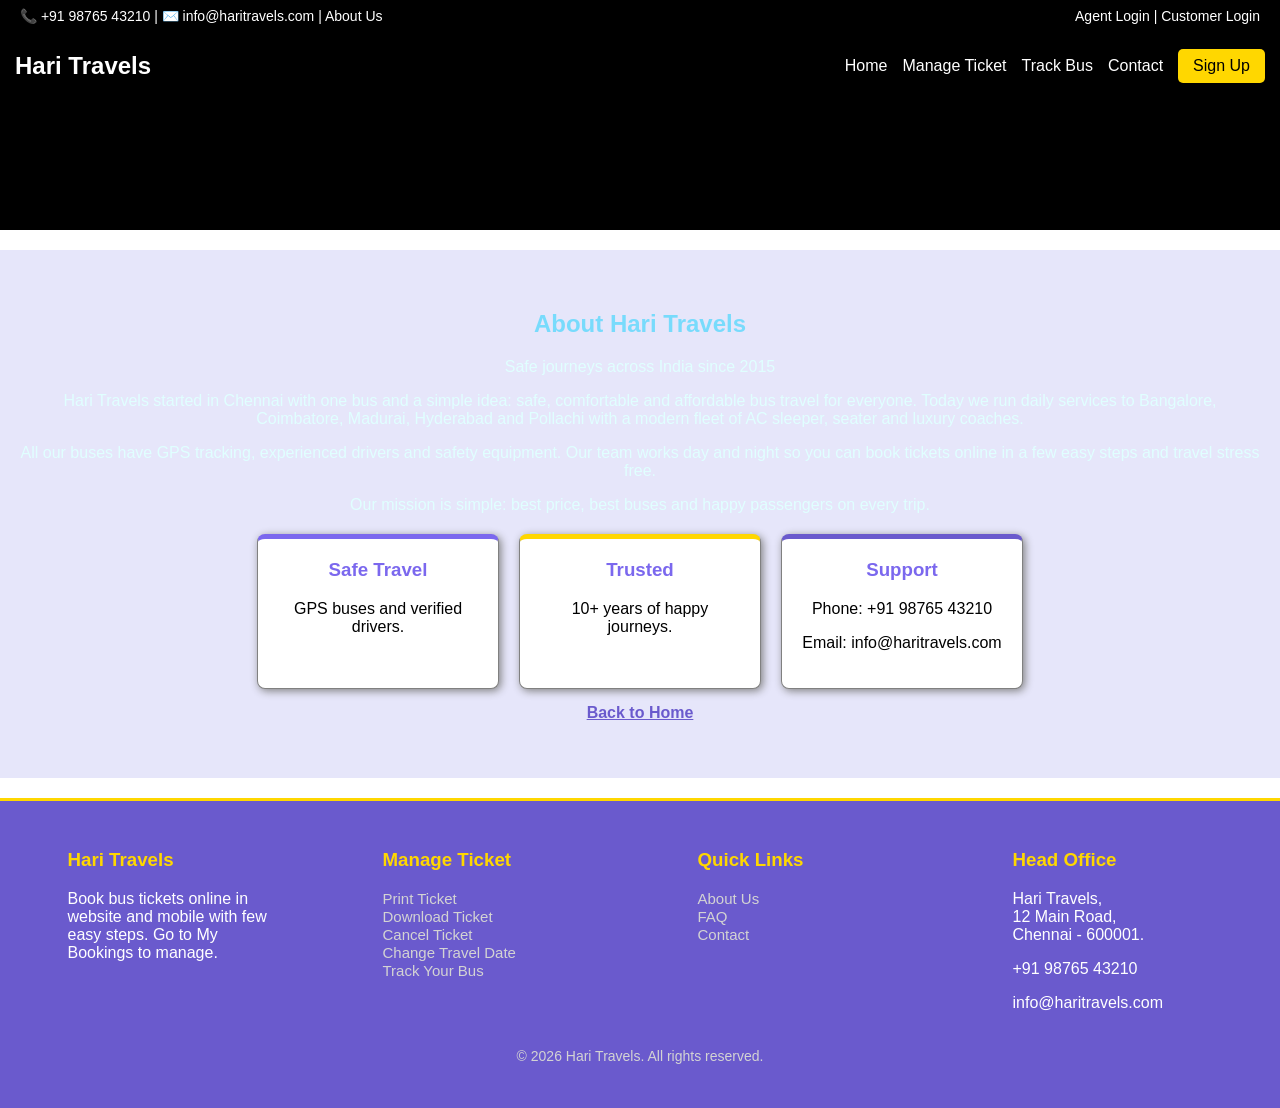
<file: about.html>
<!DOCTYPE html>
<html lang="en">
<head>
    <meta charset="UTF-8">
    <meta name="viewport" content="width=device-width, initial-scale=1.0">
    <title>About Us - Hari Travels</title>
    <link rel="stylesheet" href="style.css">
</head>
<body>

    <div class="top-bar">
        <p>📞 +91 98765 43210 | ✉️ info@haritravels.com | <a href="about.html">About Us</a></p>
        <p><a href="agent-login.html">Agent Login</a> | <a href="login.html">Customer Login</a></p>
    </div>

    <header>
        <div class="header-box">
            <h2 class="logo">Hari Travels</h2>
            <nav>
                <a href="index.html">Home</a>
                <div class="dropdown">
                    <a href="#" class="drop-link">Manage Ticket</a>
                    <div class="dropdown-box">
                        <a href="print-ticket.html">Print Ticket</a>
                        <a href="cancel-ticket.html">Cancel Ticket</a>
                        <a href="download-ticket.html">Download Ticket</a>
                        <a href="reschedule-ticket.html">Reschedule Ticket</a>
                    </div>
                </div>
                <a href="track-bus.html">Track Bus</a>
                <a href="index.html#contact">Contact</a>
                <a href="signup.html" class="btn btn-small">Sign Up</a>
            </nav>
        </div>
    </header>

    <section class="top-video">
        <video class="bg-video" autoplay muted loop playsinline preload="metadata" poster="https://images.unsplash.com/photo-1477959858617-67f85cf4f1df?auto=format&fit=crop&w=1200&q=60">
            <source src="https://videos.pexels.com/video-files/5058323/5058323-hd_1920_1080_25fps.mp4" type="video/mp4">
        </video>
    </section>

    <section class="section">
        <h2>About Hari Travels</h2>
        <p class="subtitle">Safe journeys across India since 2015</p>
        <p>Hari Travels started in Chennai with one bus and a simple idea: safe, comfortable and affordable bus travel for everyone. Today we run daily services to Bangalore, Coimbatore, Madurai, Hyderabad and Pollachi with a modern fleet of AC sleeper, seater and luxury coaches.</p>
        <p>All our buses have GPS tracking, experienced drivers and safety equipment. Our team works day and night so you can book tickets online in a few easy steps and travel stress free.</p>
        <p>Our mission is simple: best price, best buses and happy passengers on every trip.</p>
        <div class="card-row">
            <div class="card small-card">
                <h3>Safe Travel</h3>
                <p>GPS buses and verified drivers.</p>
            </div>
            <div class="card small-card">
                <h3>Trusted</h3>
                <p>10+ years of happy journeys.</p>
            </div>
            <div class="card small-card">
                <h3>Support</h3>
                <p>Phone: +91 98765 43210</p>
                <p>Email: info@haritravels.com</p>
            </div>
        </div>
        <p class="auth-link"><a href="index.html">Back to Home</a></p>
    </section>

    <footer id="contact">
        <div class="footer-row">
            <div class="footer-col">
                <h3>Hari Travels</h3>
                <p>Book bus tickets online in website and mobile with few easy steps. Go to My Bookings to manage.</p>
            </div>
            <div class="footer-col">
                <h3>Manage Ticket</h3>
                <a href="print-ticket.html">Print Ticket</a><br>
                <a href="download-ticket.html">Download Ticket</a><br>
                <a href="cancel-ticket.html">Cancel Ticket</a><br>
                <a href="reschedule-ticket.html">Change Travel Date</a><br>
                <a href="track-bus.html">Track Your Bus</a>
            </div>
            <div class="footer-col">
                <h3>Quick Links</h3>
                <a href="about.html">About Us</a><br>
                <a href="#">FAQ</a><br>
                <a href="index.html#contact">Contact</a>
            </div>
            <div class="footer-col">
                <h3>Head Office</h3>
                <p>Hari Travels,<br>12 Main Road,<br>Chennai - 600001.</p>
                <p>+91 98765 43210</p>
                <p>info@haritravels.com</p>
            </div>
        </div>
        <p class="copyright">© 2026 Hari Travels. All rights reserved.</p>
    </footer>

</body>
</html>
</file>
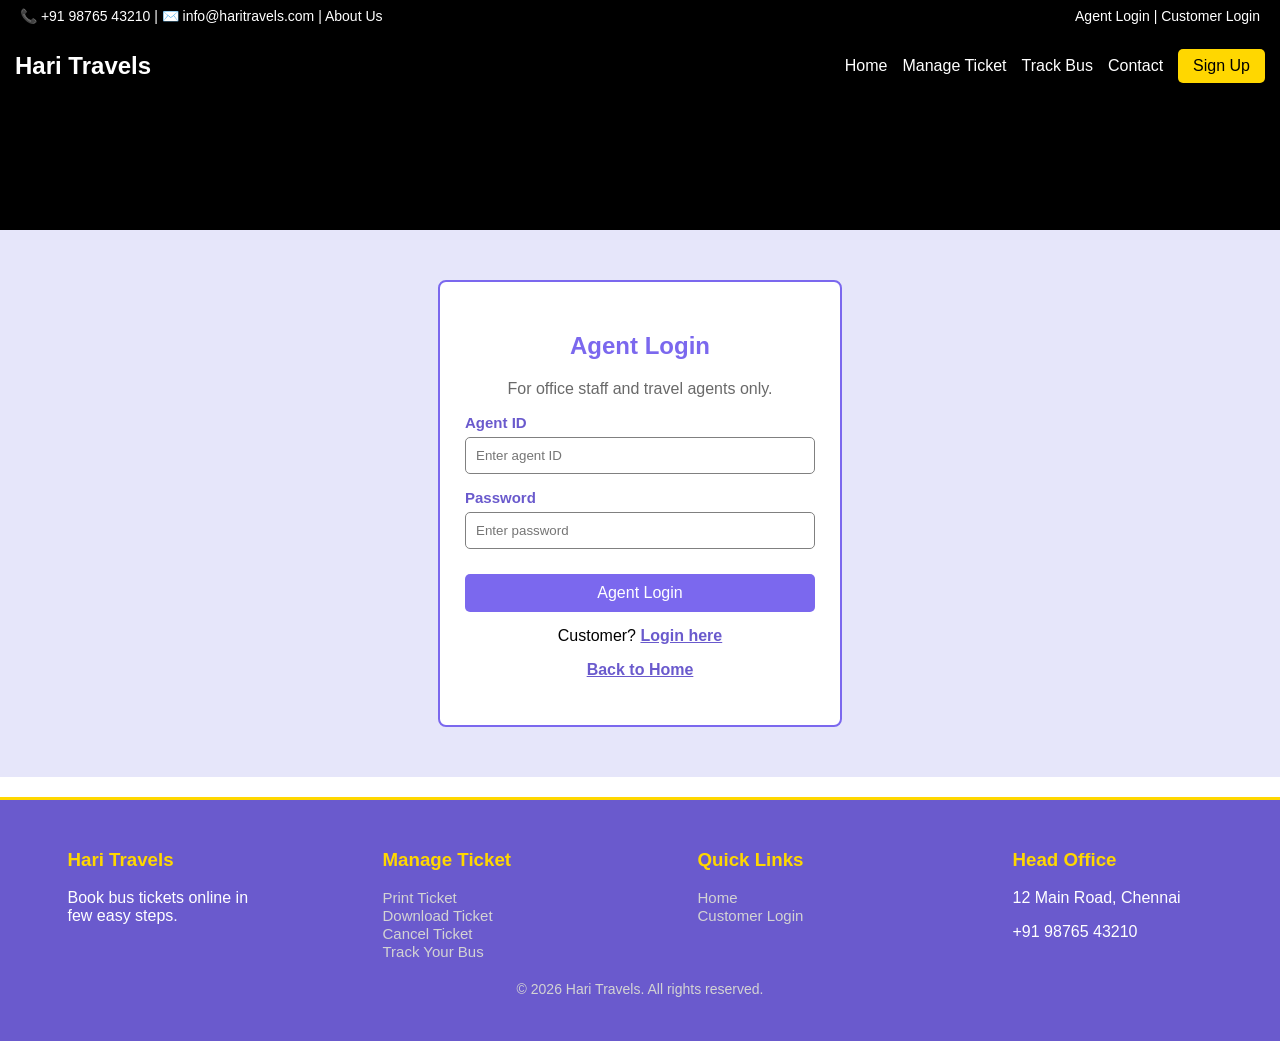
<file: agent-login.html>
<!DOCTYPE html>
<html lang="en">
<head>
    <meta charset="UTF-8">
    <meta name="viewport" content="width=device-width, initial-scale=1.0">
    <title>Agent Login - Hari Travels</title>
    <link rel="stylesheet" href="style.css">
</head>
<body>

    <div class="top-bar">
        <p>📞 +91 98765 43210 | ✉️ info@haritravels.com | <a href="about.html">About Us</a></p>
        <p><a href="agent-login.html">Agent Login</a> | <a href="login.html">Customer Login</a></p>
    </div>

    <header>
        <div class="header-box">
            <h2 class="logo">Hari Travels</h2>
            <nav>
                <a href="index.html">Home</a>
                <div class="dropdown">
                    <a href="#" class="drop-link">Manage Ticket</a>
                    <div class="dropdown-box">
                        <a href="print-ticket.html">Print Ticket</a>
                        <a href="cancel-ticket.html">Cancel Ticket</a>
                        <alo href="download-ticket.html">Download Ticket</a>
                        <a href="reschedule-ticket.html">Reschedule Ticket</a>
                    </div>
                </div>
                <a href="track-bus.html">Track Bus</a>
                <a href="index.html#contact">Contact</a>
                <a href="signup.html" class="btn btn-small">Sign Up</a>
            </nav>
        </div>
    </header>

    <section class="top-video">
        <video class="bg-video" autoplay muted loop playsinline preload="metadata" poster="https://images.unsplash.com/photo-1477959858617-67f85cf4f1df?auto=format&fit=crop&w=1200&q=60">
            <source src="https://videos.pexels.com/video-files/5058323/5058323-hd_1920_1080_25fps.mp4" type="video/mp4">
        </video>
    </section>

    <section class="auth-section">
        <div class="auth-box">
            <h2>Agent Login</h2>
            <p class="sub-text">For office staff and travel agents only.</p>
            <form action="#" onsubmit="alert('Agent logged in successfully!')">
                <label>Agent ID</label><br>
                <input type="text" placeholder="Enter agent ID" required><br>
                <label>Password</label><br>
                <input type="password" placeholder="Enter password" required><br>
                <button type="submit" class="btn btn-primary">Agent Login</button>
            </form>
            <p class="auth-link">Customer? <a href="login.html">Login here</a></p>
            <p class="auth-link"><a href="index.html">Back to Home</a></p>
        </div>
    </section>

    <footer>
        <div class="footer-row">
            <div class="footer-col">
                <h3>Hari Travels</h3>
                <p>Book bus tickets online in few easy steps.</p>
            </div>
            <div class="footer-col">
                <h3>Manage Ticket</h3>
                <a href="print-ticket.html">Print Ticket</a><br>
                <a href="download-ticket.html">Download Ticket</a><br>
                <a href="cancel-ticket.html">Cancel Ticket</a><br>
                <a href="track-bus.html">Track Your Bus</a>
            </div>
            <div class="footer-col">
                <h3>Quick Links</h3>
                <a href="index.html">Home</a><br>
                <a href="login.html">Customer Login</a>
            </div>
            <div class="footer-col">
                <h3>Head Office</h3>
                <p>12 Main Road, Chennai</p>
                <p>+91 98765 43210</p>
            </div>
        </div>
        <p class="copyright">© 2026 Hari Travels. All rights reserved.</p>
    </footer>

</body>
</html>
</file>
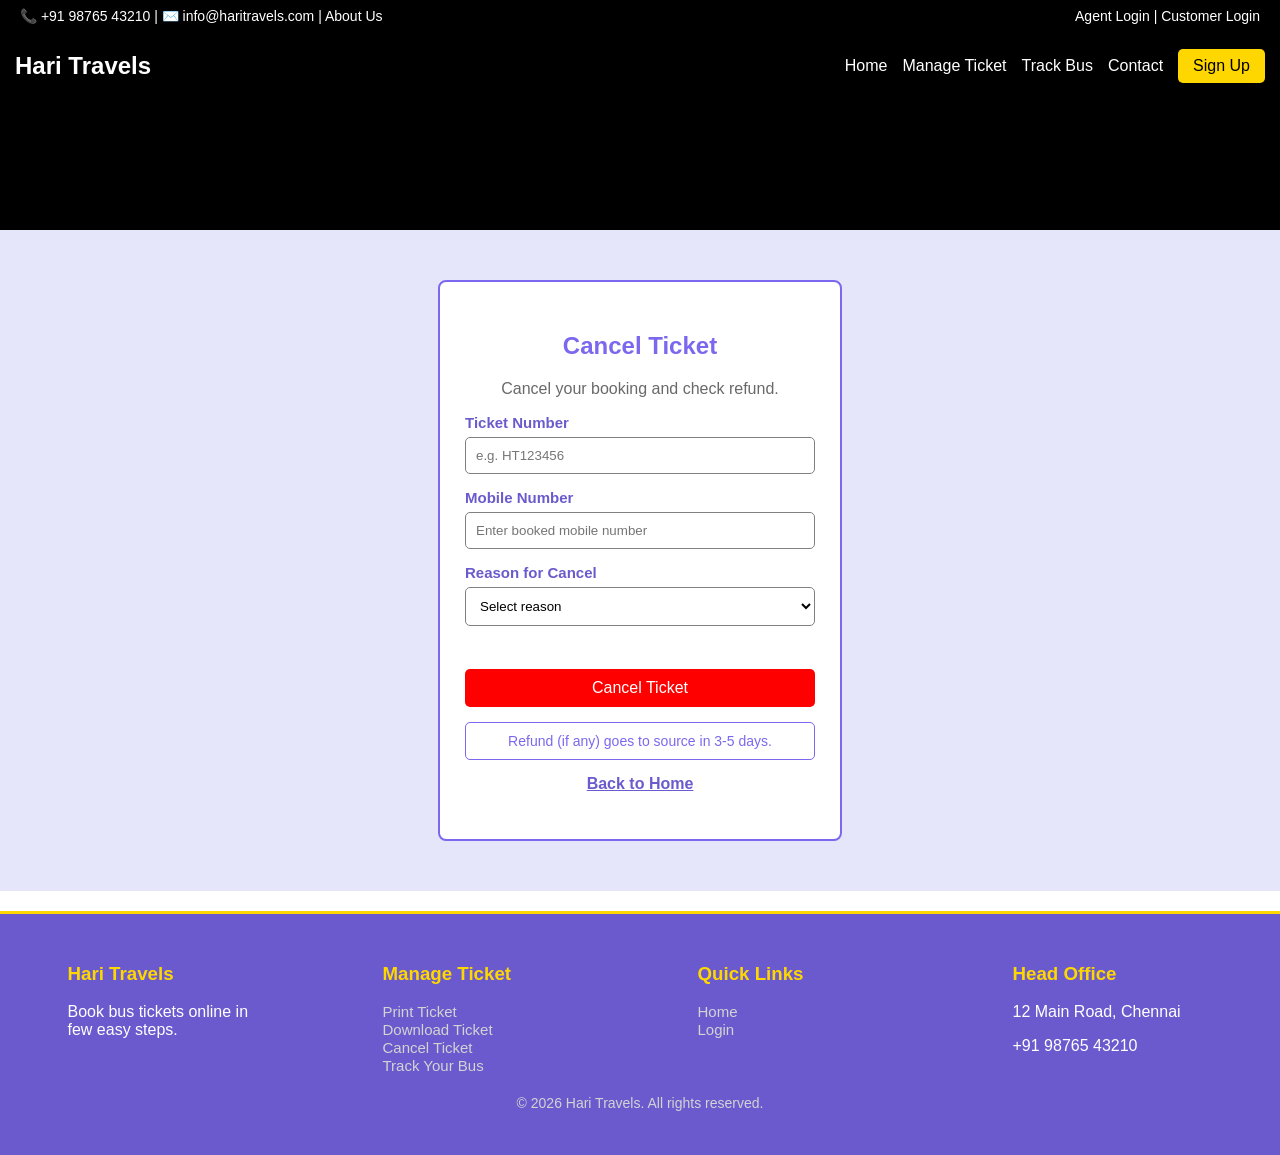
<file: cancel-ticket.html>
<!DOCTYPE html>
<html lang="en">
<head>
    <meta charset="UTF-8">
    <meta name="viewport" content="width=device-width, initial-scale=1.0">
    <title>Cancel Ticket - Hari Travels</title>
    <link rel="stylesheet" href="style.css">
</head>
<body>

    <div class="top-bar">
        <p>📞 +91 98765 43210 | ✉️ info@haritravels.com | <a href="about.html">About Us</a></p>
        <p><a href="agent-login.html">Agent Login</a> | <a href="login.html">Customer Login</a></p>
    </div>

    <header>
        <div class="header-box">
            <h2 class="logo">Hari Travels</h2>
            <nav>
                <a href="index.html">Home</a>
                <div class="dropdown">
                    <a href="#" class="drop-link">Manage Ticket</a>
                    <div class="dropdown-box">
                        <a href="print-ticket.html">Print Ticket</a>
                        <a href="cancel-ticket.html">Cancel Ticket</a>
                        <a href="download-ticket.html">Download Ticket</a>
                        <a href="reschedule-ticket.html">Reschedule Ticket</a>
                    </div>
                </div>
                <a href="track-bus.html">Track Bus</a>
                <a href="index.html#contact">Contact</a>
                <a href="signup.html" class="btn btn-small">Sign Up</a>
            </nav>
        </div>
    </header>

    <section class="top-video">
        <video class="bg-video" autoplay muted loop playsinline preload="metadata" poster="https://images.unsplash.com/photo-1477959858617-67f85cf4f1df?auto=format&fit=crop&w=1200&q=60">
            <source src="https://videos.pexels.com/video-files/5058323/5058323-hd_1920_1080_25fps.mp4" type="video/mp4">
        </video>
    </section>

    <section class="auth-section">
        <div class="auth-box">
            <h2>Cancel Ticket</h2>
            <p class="sub-text">Cancel your booking and check refund.</p>
            <form action="#">
                <label>Ticket Number</label><br>
                <input type="text" placeholder="e.g. HT123456" required><br>
                <label>Mobile Number</label><br>
                <input type="tel" placeholder="Enter booked mobile number" required><br>
                <label>Reason for Cancel</label><br>
                <select required>
                    <option value="">Select reason</option>
                    <option>Change of plan</option>
                    <option>Wrong date booked</option>
                    <option>Bus delayed</option>
                    <option>Other</option>
                </select><br><br>
                <button type="submit" class="btn btn-danger">Cancel Ticket</button>
            </form>
            <div class="ticket-result">
                <p>Refund (if any) goes to source in 3-5 days.</p>
            </div>
            <p class="auth-link"><a href="index.html">Back to Home</a></p>
        </div>
    </section>

    <footer>
        <div class="footer-row">
            <div class="footer-col">
                <h3>Hari Travels</h3>
                <p>Book bus tickets online in few easy steps.</p>
            </div>
            <div class="footer-col">
                <h3>Manage Ticket</h3>
                <a href="print-ticket.html">Print Ticket</a><br>
                <a href="download-ticket.html">Download Ticket</a><br>
                <a href="cancel-ticket.html">Cancel Ticket</a><br>
                <a href="track-bus.html">Track Your Bus</a>
            </div>
            <div class="footer-col">
                <h3>Quick Links</h3>
                <a href="index.html">Home</a><br>
                <a href="login.html">Login</a>
            </div>
            <div class="footer-col">
                <h3>Head Office</h3>
                <p>12 Main Road, Chennai</p>
                <p>+91 98765 43210</p>
            </div>
        </div>
        <p class="copyright">© 2026 Hari Travels. All rights reserved.</p>
    </footer>

</body>
</html>
</file>
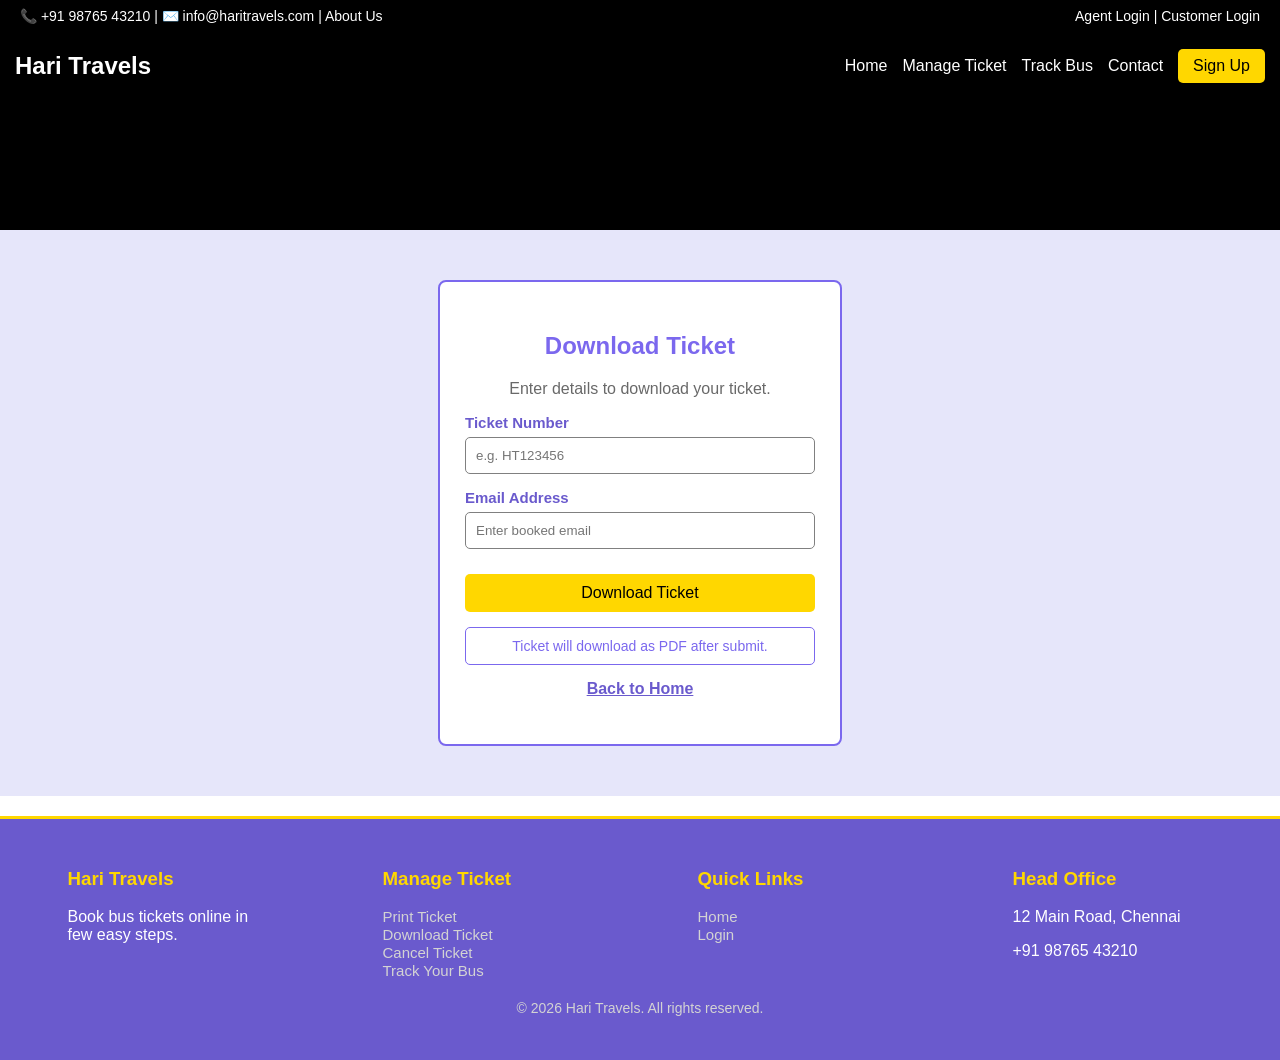
<file: download-ticket.html>
<!DOCTYPE html>
<html lang="en">
<head>
    <meta charset="UTF-8">
    <meta name="viewport" content="width=device-width, initial-scale=1.0">
    <title>Download Ticket - Hari Travels</title>
    <link rel="stylesheet" href="style.css">
</head>
<body>

    <div class="top-bar">
        <p>📞 +91 98765 43210 | ✉️ info@haritravels.com | <a href="about.html">About Us</a></p>
        <p><a href="agent-login.html">Agent Login</a> | <a href="login.html">Customer Login</a></p>
    </div>

    <header>
        <div class="header-box">
            <h2 class="logo">Hari Travels</h2>
            <nav>
                <a href="index.html">Home</a>
                <div class="dropdown">
                    <a href="#" class="drop-link">Manage Ticket</a>
                    <div class="dropdown-box">
                        <a href="print-ticket.html">Print Ticket</a>
                        <a href="cancel-ticket.html">Cancel Ticket</a>
                        <a href="download-ticket.html">Download Ticket</a>
                        <a href="reschedule-ticket.html">Reschedule Ticket</a>
                    </div>
                </div>
                <a href="track-bus.html">Track Bus</a>
                <a href="index.html#contact">Contact</a>
                <a href="signup.html" class="btn btn-small">Sign Up</a>
            </nav>
        </div>
    </header>

    <section class="top-video">
        <video class="bg-video" autoplay muted loop playsinline preload="metadata" poster="https://images.unsplash.com/photo-1477959858617-67f85cf4f1df?auto=format&fit=crop&w=1200&q=60">
            <source src="https://videos.pexels.com/video-files/5058323/5058323-hd_1920_1080_25fps.mp4" type="video/mp4">
        </video>
    </section>

    <section class="auth-section">
        <div class="auth-box">
            <h2>Download Ticket</h2>
            <p class="sub-text">Enter details to download your ticket.</p>
            <form action="#">
                <label>Ticket Number</label><br>
                <input type="text" placeholder="e.g. HT123456" required><br>
                <label>Email Address</label><br>
                <input type="email" placeholder="Enter booked email" required><br>
                <button type="submit" class="btn btn-secondary">Download Ticket</button>
            </form>
            <div class="ticket-result">
                <p>Ticket will download as PDF after submit.</p>
            </div>
            <p class="auth-link"><a href="index.html">Back to Home</a></p>
        </div>
    </section>

    <footer>
        <div class="footer-row">
            <div class="footer-col">
                <h3>Hari Travels</h3>
                <p>Book bus tickets online in few easy steps.</p>
            </div>
            <div class="footer-col">
                <h3>Manage Ticket</h3>
                <a href="print-ticket.html">Print Ticket</a><br>
                <a href="download-ticket.html">Download Ticket</a><br>
                <a href="cancel-ticket.html">Cancel Ticket</a><br>
                <a href="track-bus.html">Track Your Bus</a>
            </div>
            <div class="footer-col">
                <h3>Quick Links</h3>
                <a href="index.html">Home</a><br>
                <a href="login.html">Login</a>
            </div>
            <div class="footer-col">
                <h3>Head Office</h3>
                <p>12 Main Road, Chennai</p>
                <p>+91 98765 43210</p>
            </div>
        </div>
        <p class="copyright">© 2026 Hari Travels. All rights reserved.</p>
    </footer>

</body>
</html>
</file>
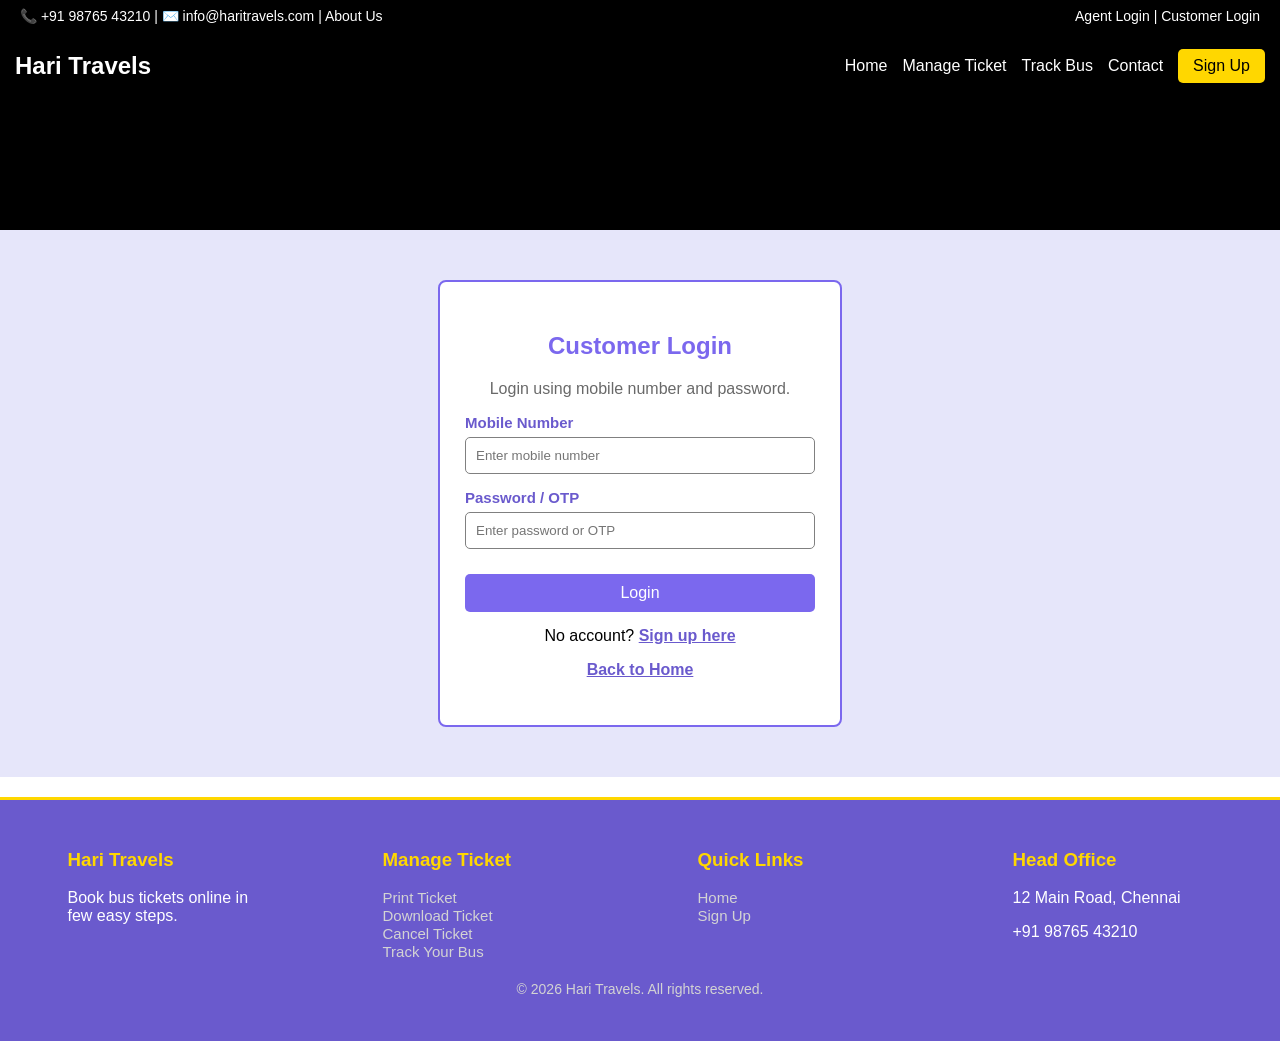
<file: login.html>
<!DOCTYPE html>
<html lang="en">
<head>
    <meta charset="UTF-8">
    <meta name="viewport" content="width=device-width, initial-scale=1.0">
    <title>Login - Hari Travels</title>
    <link rel="stylesheet" href="style.css">
</head>
<body>

    <div class="top-bar">
        <p>📞 +91 98765 43210 | ✉️ info@haritravels.com | <a href="about.html">About Us</a></p>
        <p><a href="agent-login.html">Agent Login</a> | <a href="login.html">Customer Login</a></p>
    </div>

    <header>
        <div class="header-box">
            <h2 class="logo">Hari Travels</h2>
            <nav>
                <a href="index.html">Home</a>
                <div class="dropdown">
                    <a href="#" class="drop-link">Manage Ticket</a>
                    <div class="dropdown-box">
                        <a href="print-ticket.html">Print Ticket</a>
                        <a href="cancel-ticket.html">Cancel Ticket</a>
                        <a href="download-ticket.html">Download Ticket</a>
                        <a href="reschedule-ticket.html">Reschedule Ticket</a>
                    </div>
                </div>
                <a href="track-bus.html">Track Bus</a>
                <a href="index.html#contact">Contact</a>
                <a href="signup.html" class="btn btn-small">Sign Up</a>
            </nav>
        </div>
    </header>

    <section class="top-video">
        <video class="bg-video" autoplay muted loop playsinline preload="metadata" poster="https://images.unsplash.com/photo-1477959858617-67f85cf4f1df?auto=format&fit=crop&w=1200&q=60">
            <source src="https://videos.pexels.com/video-files/5058323/5058323-hd_1920_1080_25fps.mp4" type="video/mp4">
        </video>
    </section>

    <section class="auth-section">
        <div class="auth-box">
            <h2>Customer Login</h2>
            <p class="sub-text">Login using mobile number and password.</p>
            <form action="#" onsubmit="alert('You have logged in successfully!')">
                <label>Mobile Number</label><br>
                <input type="tel" placeholder="Enter mobile number" required><br>
                <label>Password / OTP</label><br>
                <input type="password" placeholder="Enter password or OTP" required><br>
                <button type="submit" class="btn btn-primary">Login</button>
            </form>
            <p class="auth-link">No account? <a href="signup.html">Sign up here</a></p>
            <p class="auth-link"><a href="index.html">Back to Home</a></p>
        </div>
    </section>

    <footer>
        <div class="footer-row">
            <div class="footer-col">
                <h3>Hari Travels</h3>
                <p>Book bus tickets online in few easy steps.</p>
            </div>
            <div class="footer-col">
                <h3>Manage Ticket</h3>
                <a href="print-ticket.html">Print Ticket</a><br>
                <a href="download-ticket.html">Download Ticket</a><br>
                <a href="cancel-ticket.html">Cancel Ticket</a><br>
                <a href="track-bus.html">Track Your Bus</a>
            </div>
            <div class="footer-col">
                <h3>Quick Links</h3>
                <a href="index.html">Home</a><br>
                <a href="signup.html">Sign Up</a>
            </div>
            <div class="footer-col">
                <h3>Head Office</h3>
                <p>12 Main Road, Chennai</p>
                <p>+91 98765 43210</p>
            </div>
        </div>
        <p class="copyright">© 2026 Hari Travels. All rights reserved.</p>
    </footer>

</body>
</html>
</file>
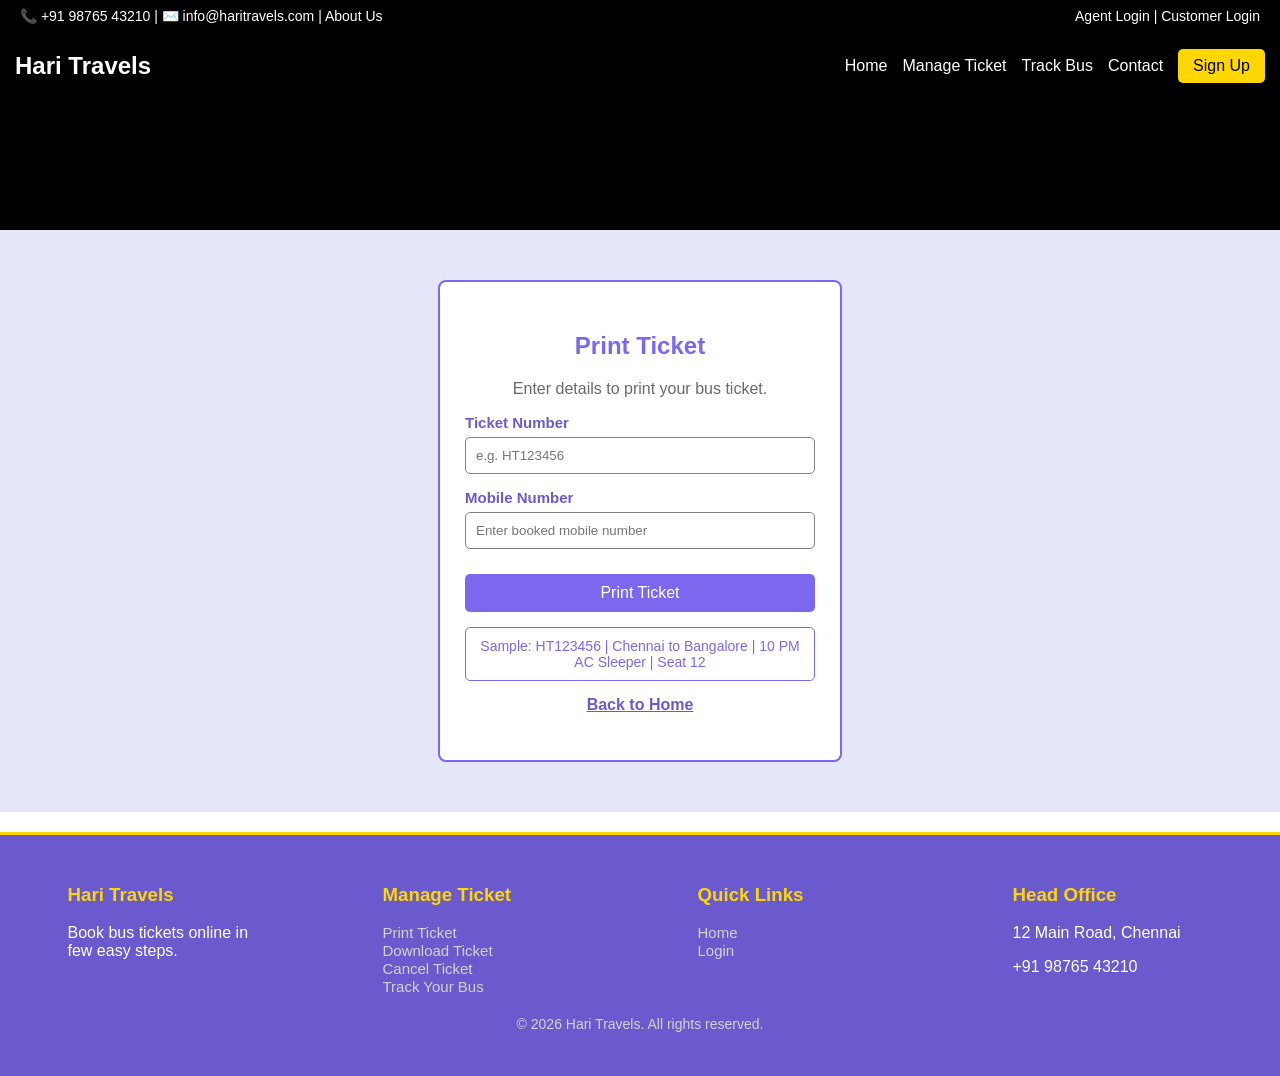
<file: print-ticket.html>
<!DOCTYPE html>
<html lang="en">
<head>
    <meta charset="UTF-8">
    <meta name="viewport" content="width=device-width, initial-scale=1.0">
    <title>Print Ticket - Hari Travels</title>
    <link rel="stylesheet" href="style.css">
</head>
<body>

    <div class="top-bar">
        <p>📞 +91 98765 43210 | ✉️ info@haritravels.com | <a href="about.html">About Us</a></p>
        <p><a href="agent-login.html">Agent Login</a> | <a href="login.html">Customer Login</a></p>
    </div>

    <header>
        <div class="header-box">
            <h2 class="logo">Hari Travels</h2>
            <nav>
                <a href="index.html">Home</a>
                <div class="dropdown">
                    <a href="#" class="drop-link">Manage Ticket</a>
                    <div class="dropdown-box">
                        <a href="print-ticket.html">Print Ticket</a>
                        <a href="cancel-ticket.html">Cancel Ticket</a>
                        <a href="download-ticket.html">Download Ticket</a>
                        <a href="reschedule-ticket.html">Reschedule Ticket</a>
                    </div>
                </div>
                <a href="track-bus.html">Track Bus</a>
                <a href="index.html#contact">Contact</a>
                <a href="signup.html" class="btn btn-small">Sign Up</a>
            </nav>
        </div>
    </header>

    <section class="top-video">
        <video class="bg-video" autoplay muted loop playsinline preload="metadata" poster="https://images.unsplash.com/photo-1477959858617-67f85cf4f1df?auto=format&fit=crop&w=1200&q=60">
            <source src="https://videos.pexels.com/video-files/5058323/5058323-hd_1920_1080_25fps.mp4" type="video/mp4">
        </video>
    </section>

    <section class="auth-section">
        <div class="auth-box">
            <h2>Print Ticket</h2>
            <p class="sub-text">Enter details to print your bus ticket.</p>
            <form action="#">
                <label>Ticket Number</label><br>
                <input type="text" placeholder="e.g. HT123456" required><br>
                <label>Mobile Number</label><br>
                <input type="tel" placeholder="Enter booked mobile number" required><br>
                <button type="submit" class="btn btn-primary">Print Ticket</button>
            </form>
            <div class="ticket-result">
                <p>Sample: HT123456 | Chennai to Bangalore | 10 PM AC Sleeper | Seat 12</p>
            </div>
            <p class="auth-link"><a href="index.html">Back to Home</a></p>
        </div>
    </section>

    <footer>
        <div class="footer-row">
            <div class="footer-col">
                <h3>Hari Travels</h3>
                <p>Book bus tickets online in few easy steps.</p>
            </div>
            <div class="footer-col">
                <h3>Manage Ticket</h3>
                <a href="print-ticket.html">Print Ticket</a><br>
                <a href="download-ticket.html">Download Ticket</a><br>
                <a href="cancel-ticket.html">Cancel Ticket</a><br>
                <a href="track-bus.html">Track Your Bus</a>
            </div>
            <div class="footer-col">
                <h3>Quick Links</h3>
                <a href="index.html">Home</a><br>
                <a href="login.html">Login</a>
            </div>
            <div class="footer-col">
                <h3>Head Office</h3>
                <p>12 Main Road, Chennai</p>
                <p>+91 98765 43210</p>
            </div>
        </div>
        <p class="copyright">© 2026 Hari Travels. All rights reserved.</p>
    </footer>

</body>
</html>
</file>
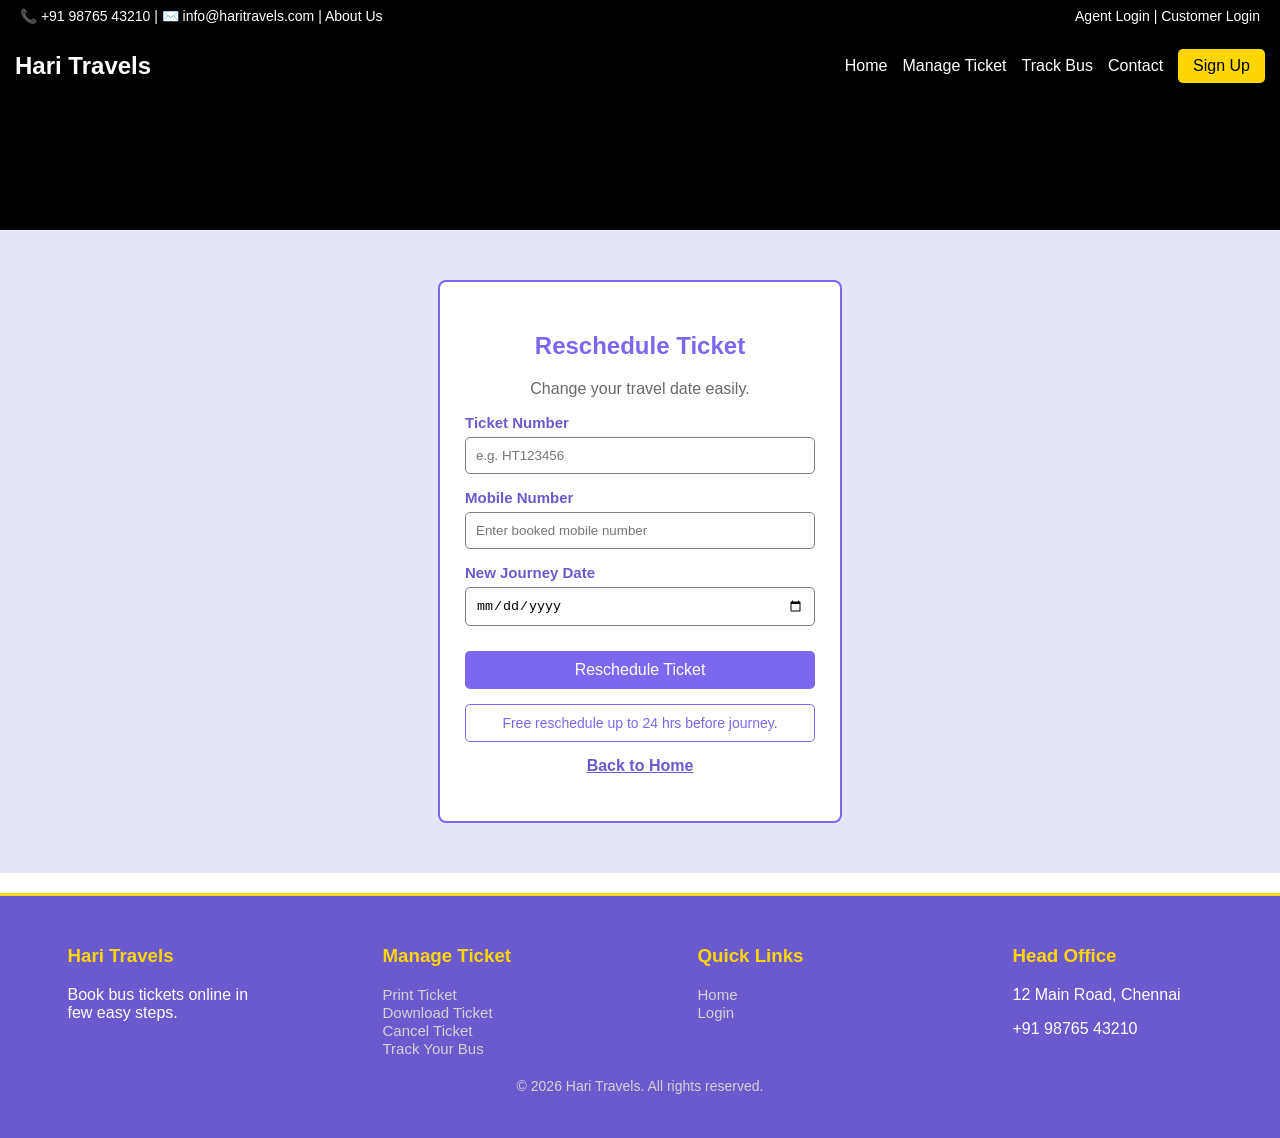
<file: reschedule-ticket.html>
<!DOCTYPE html>
<html lang="en">
<head>
    <meta charset="UTF-8">
    <meta name="viewport" content="width=device-width, initial-scale=1.0">
    <title>Reschedule Ticket - Hari Travels</title>
    <link rel="stylesheet" href="style.css">
</head>
<body>

    <div class="top-bar">
        <p>📞 +91 98765 43210 | ✉️ info@haritravels.com | <a href="about.html">About Us</a></p>
        <p><a href="agent-login.html">Agent Login</a> | <a href="login.html">Customer Login</a></p>
    </div>

    <header>
        <div class="header-box">
            <h2 class="logo">Hari Travels</h2>
            <nav>
                <a href="index.html">Home</a>
                <div class="dropdown">
                    <a href="#" class="drop-link">Manage Ticket</a>
                    <div class="dropdown-box">
                        <a href="print-ticket.html">Print Ticket</a>
                        <a href="cancel-ticket.html">Cancel Ticket</a>
                        <a href="download-ticket.html">Download Ticket</a>
                        <a href="reschedule-ticket.html">Reschedule Ticket</a>
                    </div>
                </div>
                <a href="track-bus.html">Track Bus</a>
                <a href="index.html#contact">Contact</a>
                <a href="signup.html" class="btn btn-small">Sign Up</a>
            </nav>
        </div>
    </header>

    <section class="top-video">
        <video class="bg-video" autoplay muted loop playsinline preload="metadata" poster="https://images.unsplash.com/photo-1477959858617-67f85cf4f1df?auto=format&fit=crop&w=1200&q=60">
            <source src="https://videos.pexels.com/video-files/5058323/5058323-hd_1920_1080_25fps.mp4" type="video/mp4">
        </video>
    </section>

    <section class="auth-section">
        <div class="auth-box">
            <h2>Reschedule Ticket</h2>
            <p class="sub-text">Change your travel date easily.</p>
            <form action="#">
                <label>Ticket Number</label><br>
                <input type="text" placeholder="e.g. HT123456" required><br>
                <label>Mobile Number</label><br>
                <input type="tel" placeholder="Enter booked mobile number" required><br>
                <label>New Journey Date</label><br>
                <input type="date" required><br>
                <button type="submit" class="btn btn-primary">Reschedule Ticket</button>
            </form>
            <div class="ticket-result">
                <p>Free reschedule up to 24 hrs before journey.</p>
            </div>
            <p class="auth-link"><a href="index.html">Back to Home</a></p>
        </div>
    </section>

    <footer>
        <div class="footer-row">
            <div class="footer-col">
                <h3>Hari Travels</h3>
                <p>Book bus tickets online in few easy steps.</p>
            </div>
            <div class="footer-col">
                <h3>Manage Ticket</h3>
                <a href="print-ticket.html">Print Ticket</a><br>
                <a href="download-ticket.html">Download Ticket</a><br>
                <a href="cancel-ticket.html">Cancel Ticket</a><br>
                <a href="track-bus.html">Track Your Bus</a>
            </div>
            <div class="footer-col">
                <h3>Quick Links</h3>
                <a href="index.html">Home</a><br>
                <a href="login.html">Login</a>
            </div>
            <div class="footer-col">
                <h3>Head Office</h3>
                <p>12 Main Road, Chennai</p>
                <p>+91 98765 43210</p>
            </div>
        </div>
        <p class="copyright">© 2026 Hari Travels. All rights reserved.</p>
    </footer>

</body>
</html>
</file>
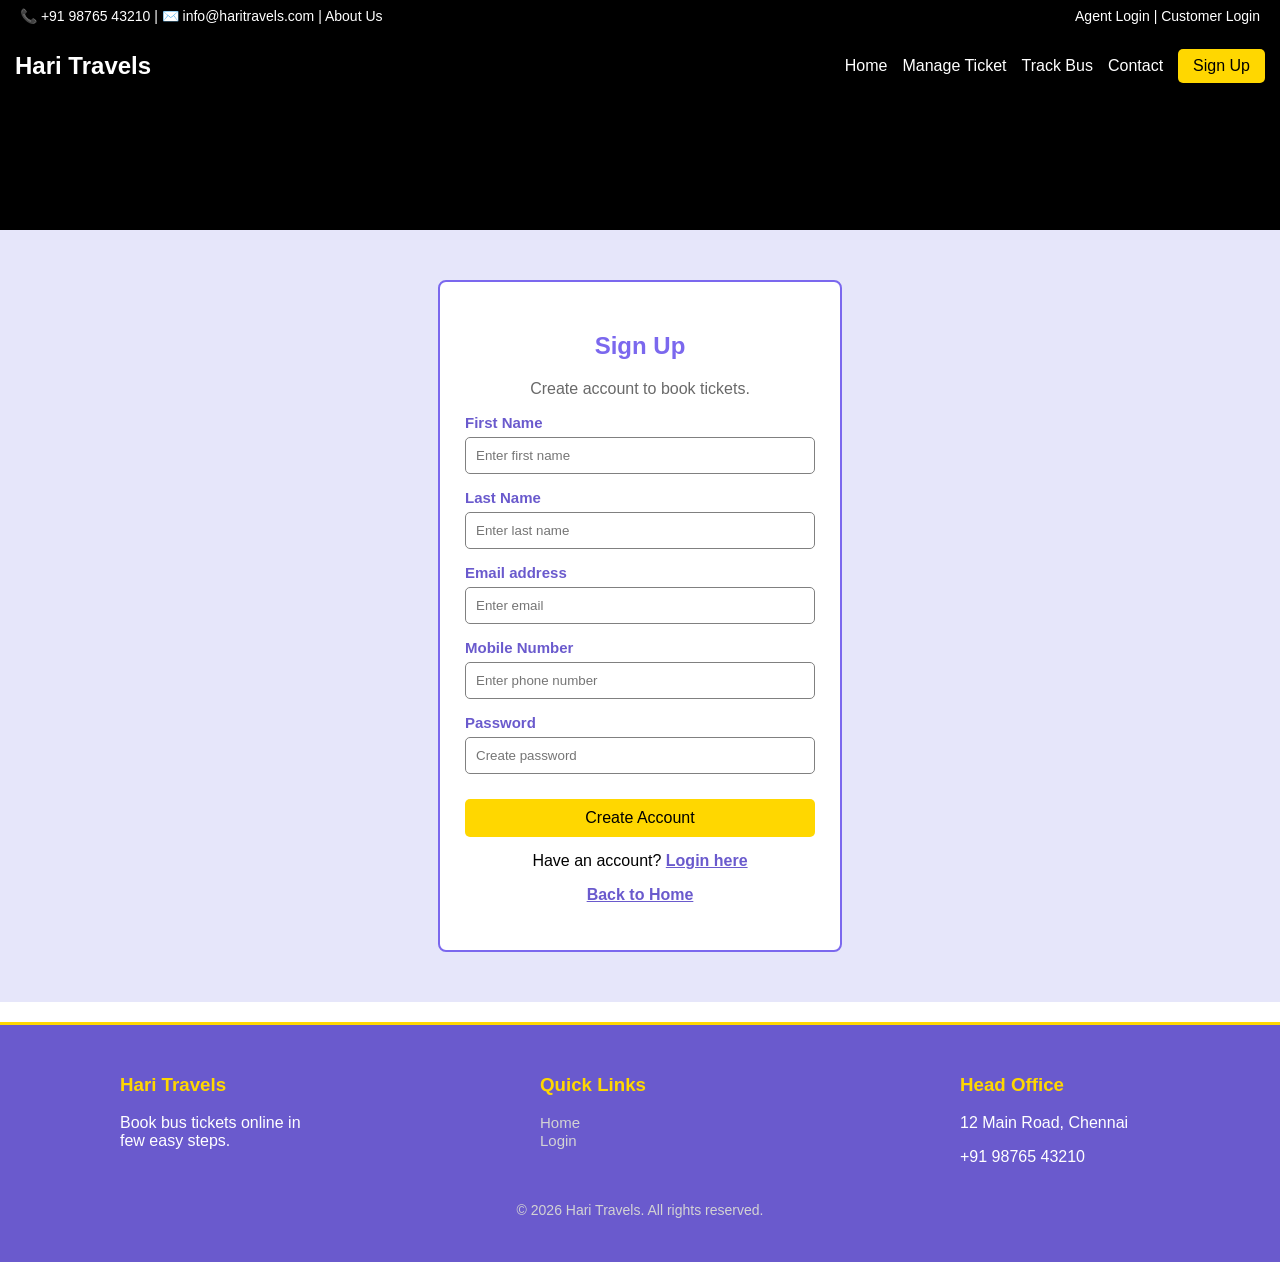
<file: signup.html>
<!DOCTYPE html>
<html lang="en">
<head>
    <meta charset="UTF-8">
    <meta name="viewport" content="width=device-width, initial-scale=1.0">
    <title>Sign Up - Hari Travels</title>
    <link rel="stylesheet" href="style.css">
</head>
<body>

    <div class="top-bar">
        <p>📞 +91 98765 43210 | ✉️ info@haritravels.com | <a href="about.html">About Us</a></p>
        <p><a href="agent-login.html">Agent Login</a> | <a href="login.html">Customer Login</a></p>
    </div>

    <header>
        <div class="header-box">
            <h2 class="logo">Hari Travels</h2>
            <nav>
                <a href="index.html">Home</a>
                <div class="dropdown">
                    <a href="#" class="drop-link">Manage Ticket</a>
                    <div class="dropdown-box">
                        <a href="print-ticket.html">Print Ticket</a>
                        <a href="cancel-ticket.html">Cancel Ticket</a>
                        <a href="download-ticket.html">Download Ticket</a>
                        <a href="reschedule-ticket.html">Reschedule Ticket</a>
                    </div>
                </div>
                <a href="track-bus.html">Track Bus</a>
                <a href="index.html#contact">Contact</a>
                <a href="signup.html" class="btn btn-small">Sign Up</a>
            </nav>
        </div>
    </header>

    <section class="top-video">
        <video class="bg-video" autoplay muted loop playsinline preload="metadata" poster="https://images.unsplash.com/photo-1477959858617-67f85cf4f1df?auto=format&fit=crop&w=1200&q=60">
            <source src="https://videos.pexels.com/video-files/5058323/5058323-hd_1920_1080_25fps.mp4" type="video/mp4">
        </video>
    </section>

    <section class="auth-section">
        <div class="auth-box">
            <h2>Sign Up</h2>
            <p class="sub-text">Create account to book tickets.</p>
            <form action="#" onsubmit="alert('You have signed up successfully!')">
                <label>First Name</label><br>
                <input type="text" placeholder="Enter first name" required><br>
                <label>Last Name</label><br>
                <input type="text" placeholder="Enter last name"><br>
                <label>Email address</label><br>
                <input type="email" placeholder="Enter email" required><br>
                <label>Mobile Number</label><br>
                <input type="tel" placeholder="Enter phone number" required><br>
                <label>Password</label><br>
                <input type="password" placeholder="Create password" required><br>
                <button type="submit" class="btn btn-secondary">Create Account</button>
            </form>
            <p class="auth-link">Have an account? <a href="login.html">Login here</a></p>
            <p class="auth-link"><a href="index.html">Back to Home</a></p>
        </div>
    </section>

    <footer>
        <div class="footer-row">
            <div class="footer-col">
                <h3>Hari Travels</h3>
                <p>Book bus tickets online in few easy steps.</p>
            </div>
            <div class="footer-col">
                <h3>Quick Links</h3>
                <a href="index.html">Home</a><br>
                <a href="login.html">Login</a>
            </div>
            <div class="footer-col">
                <h3>Head Office</h3>
                <p>12 Main Road, Chennai</p>
                <p>+91 98765 43210</p>
            </div>
        </div>
        <p class="copyright">© 2026 Hari Travels. All rights reserved.</p>
    </footer>

</body>
</html>
</file>
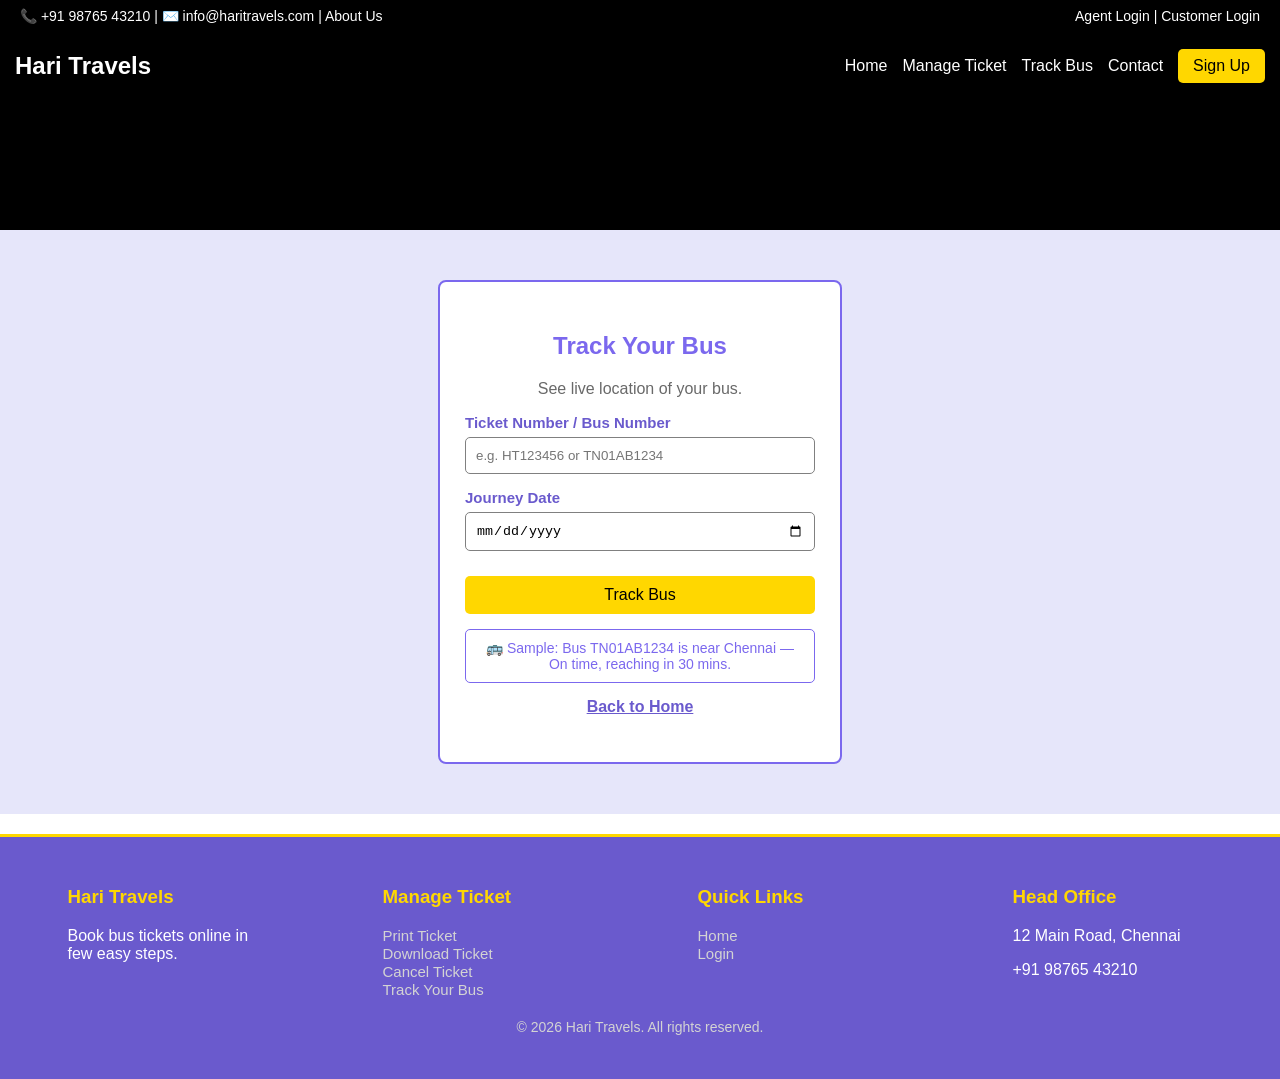
<file: track-bus.html>
<!DOCTYPE html>
<html lang="en">
<head>
    <meta charset="UTF-8">
    <meta name="viewport" content="width=device-width, initial-scale=1.0">
    <title>Track Bus - Hari Travels</title>
    <link rel="stylesheet" href="style.css">
</head>
<body>

    <div class="top-bar">
        <p>📞 +91 98765 43210 | ✉️ info@haritravels.com | <a href="about.html">About Us</a></p>
        <p><a href="agent-login.html">Agent Login</a> | <a href="login.html">Customer Login</a></p>
    </div>

    <header>
        <div class="header-box">
            <h2 class="logo">Hari Travels</h2>
            <nav>
                <a href="index.html">Home</a>
                <div class="dropdown">
                    <a href="#" class="drop-link">Manage Ticket</a>
                    <div class="dropdown-box">
                        <a href="print-ticket.html">Print Ticket</a>
                        <a href="cancel-ticket.html">Cancel Ticket</a>
                        <a href="download-ticket.html">Download Ticket</a>
                        <a href="reschedule-ticket.html">Reschedule Ticket</a>
                    </div>
                </div>
                <a href="track-bus.html">Track Bus</a>
                <a href="index.html#contact">Contact</a>
                <a href="signup.html" class="btn btn-small">Sign Up</a>
            </nav>
        </div>
    </header>

    <section class="top-video">
        <video class="bg-video" autoplay muted loop playsinline preload="metadata" poster="https://images.unsplash.com/photo-1477959858617-67f85cf4f1df?auto=format&fit=crop&w=1200&q=60">
            <source src="https://videos.pexels.com/video-files/5058323/5058323-hd_1920_1080_25fps.mp4" type="video/mp4">
        </video>
    </section>

    <section class="auth-section">
        <div class="auth-box">
            <h2>Track Your Bus</h2>
            <p class="sub-text">See live location of your bus.</p>
            <form action="#">
                <label>Ticket Number / Bus Number</label><br>
                <input type="text" placeholder="e.g. HT123456 or TN01AB1234" required><br>
                <label>Journey Date</label><br>
                <input type="date" required><br>
                <button type="submit" class="btn btn-secondary">Track Bus</button>
            </form>
            <div class="ticket-result">
                <p>🚌 Sample: Bus TN01AB1234 is near Chennai — On time, reaching in 30 mins.</p>
            </div>
            <p class="auth-link"><a href="index.html">Back to Home</a></p>
        </div>
    </section>

    <footer>
        <div class="footer-row">
            <div class="footer-col">
                <h3>Hari Travels</h3>
                <p>Book bus tickets online in few easy steps.</p>
            </div>
            <div class="footer-col">
                <h3>Manage Ticket</h3>
                <a href="print-ticket.html">Print Ticket</a><br>
                <a href="download-ticket.html">Download Ticket</a><br>
                <a href="cancel-ticket.html">Cancel Ticket</a><br>
                <a href="track-bus.html">Track Your Bus</a>
            </div>
            <div class="footer-col">
                <h3>Quick Links</h3>
                <a href="index.html">Home</a><br>
                <a href="login.html">Login</a>
            </div>
            <div class="footer-col">
                <h3>Head Office</h3>
                <p>12 Main Road, Chennai</p>
                <p>+91 98765 43210</p>
            </div>
        </div>
        <p class="copyright">© 2026 Hari Travels. All rights reserved.</p>
    </footer>

</body>
</html>
</file>
<file: style.css>
body {
    font-family: Arial, sans-serif;
    margin: 0;
    padding: 0;
    background-color: white;
    color: black;
}

.top-bar {
    background: transparent;
    color: white;
    padding: 8px 20px;
    display: flex;
    justify-content: space-between;
    font-size: 14px;
    animation: slideDown 0.8s;
    position: absolute;
    top: 0;
    left: 0;
    width: 100%;
    box-sizing: border-box;
    z-index: 10;
}

.top-bar p {
    margin: 0;
}

.top-bar a {
    color: white;
    text-decoration: none;
}

.top-bar a:hover {
    color: gold;
    text-decoration: underline;
}

header {
    background: transparent;
    padding: 15px;
    animation: slideDown 0.8s;
    position: absolute;
    top: 34px;
    left: 0;
    width: 100%;
    box-sizing: border-box;
    z-index: 10;
}

.header-box {
    display: flex;
    justify-content: space-between;
    align-items: center;
}

.logo {
    color: white;
    margin: 0;
}

nav {
    display: flex;
    align-items: center;
}

nav a {
    color: white;
    text-decoration: none;
    margin-left: 15px;
    font-size: 16px;
    transition: color 0.3s, transform 0.3s;
    display: inline-block;
}

nav a:hover {
    color: gold;
    text-decoration: underline;
    transform: translateY(-2px);
}

.dropdown {
    position: relative;
    display: inline-block;
}

.dropdown-box {
    display: none;
    position: absolute;
    background-color: white;
    border: 1px solid grey;
    border-radius: 5px;
    min-width: 160px;
    z-index: 10;
}

.dropdown-box a {
    color: slateblue;
    display: block;
    padding: 10px;
    margin: 0;
    font-size: 15px;
}

.dropdown-box a:hover {
    background-color: mediumslateblue;
    color: white;
}

.dropdown:hover .dropdown-box {
    display: block;
}

.btn {
    display: inline-block;
    padding: 10px 20px;
    text-decoration: none;
    border-radius: 5px;
    border: none;
    font-size: 16px;
    cursor: pointer;
    text-align: center;
    transition: background-color 0.3s, transform 0.3s;
}

.btn-primary {
    background-color: mediumslateblue;
    color: white;
}

.btn-primary:hover {
    background-color: slateblue;
    color: gold;
    transform: scale(1.05);
}

.btn-secondary {
    background-color: gold;
    color: black;
}

.btn-secondary:hover {
    background-color: darkgoldenrod;
    color: white;
    transform: scale(1.05);
}

.btn-small {
    background-color: gold;
    color: black;
    padding: 8px 15px;
}

.btn-small:hover {
    background-color: darkgoldenrod;
    color: white;
    transform: scale(1.08);
}

.btn-danger {
    background-color: red;
    color: white;
    display: inline-block;
    padding: 10px 20px;
    text-decoration: none;
    border-radius: 5px;
    border: none;
    font-size: 16px;
    cursor: pointer;
    text-align: center;
    width: 100%;
    margin-top: 10px;
    transition: background-color 0.3s, transform 0.3s;
}

.btn-danger:hover {
    background-color: darkred;
    color: yellow;
    transform: scale(1.02);
}

.ticket-result {
    background-color: white;
    border: 1px solid mediumslateblue;
    border-radius: 5px;
    padding: 10px;
    margin-top: 15px;
    text-align: center;
}

.ticket-result p {
    color: mediumslateblue;
    font-size: 14px;
    margin: 0;
}

button.btn {
    width: 100%;
    margin-top: 10px;
}

button.btn-primary:hover {
    background-color: slateblue;
    transform: scale(1.02);
}

button.btn-secondary:hover {
    background-color: darkgoldenrod;
    transform: scale(1.02);
}

.hero {
    background-color: mediumslateblue;
    color: white;
    text-align: center;
    padding: 60px 20px;
}

.hero-image {
    background-image: url('https://images.unsplash.com/photo-1544620347-c4fd4a3d5957?auto=format&fit=crop&w=1200&q=60');
    background-size: cover;
    background-position: center;
    padding: 170px 20px 80px 20px;
}

.hero h1 {
    font-size: 40px;
    margin-bottom: 10px;
    background: transparent;
    color: white;
    display: inline-block;
    padding: 10px 20px;
    border: none;
    animation: slideUp 1s;
}

.hero p {
    font-size: 18px;
    background: transparent;
    color: white;
    display: inline-block;
    padding: 8px 15px;
    animation: fadeIn 1.5s;
}

.top-video {
    position: relative;
    overflow: hidden;
    height: 230px;
    background-color: black;
}

.booking-section {
    padding: 0 20px;
    margin-top: -30px;
    background-color: lightgoldenrodyellow;
}

.booking-box {
    background-color: lightgoldenrodyellow;
    border: 2px solid mediumslateblue;
    border-radius: 8px;
    padding: 20px;
    max-width: 900px;
    margin: 0 auto;
    box-shadow: 2px 2px 10px grey;
    text-align: center;
    animation: popUp 0.8s;
    transition: transform 0.3s, box-shadow 0.3s;
}

.booking-box:hover {
    transform: translateY(-5px);
    box-shadow: 4px 4px 15px grey;
}

.booking-box h2 {
    color: mediumslateblue;
    margin-top: 0;
}

.booking-form {
    display: flex;
    gap: 15px;
    justify-content: center;
    flex-wrap: wrap;
}

.booking-field {
    text-align: left;
}

.booking-field label {
    font-weight: bold;
    font-size: 14px;
    color: slateblue;
}

.booking-field select,
.booking-field input {
    padding: 10px;
    border: 1px solid grey;
    border-radius: 5px;
    width: 160px;
    margin-top: 5px;
    background-color: white;
    color: black;
}

.booking-field select:hover,
.booking-field input:hover {
    border-color: mediumslateblue;
}

.section {
    padding: 40px 20px;
    text-align: center;
    background-color: lavender;
    color: black;
    margin-top: 20px;
}

.grey-bg {
    background-color: thistle;
}

.subtitle {
    color: dimgrey;
}

.bg-about,
.bg-amenities,
.bg-services {
    background-size: cover;
    background-position: center;
    background-color: lightgrey;
    background-blend-mode: multiply;
}

.bg-about {
    background-image: url('https://images.unsplash.com/photo-1570125909232-eb263c188f7e?auto=format&fit=crop&w=1200&q=60');
}

.bg-amenities {
    background-image: url('https://images.unsplash.com/photo-1547036967-23d11aacaee0?auto=format&fit=crop&w=1200&q=60');
}

.bg-services {
    background-image: url('https://images.unsplash.com/photo-1477587458883-47145ed94245?auto=format&fit=crop&w=1200&q=60');
}

.section h2 {
    color: hsl(195, 96%, 73%);
    animation: fadeIn 1s;
}

.section p {
    color: lightcyan;
}

#tours {
    background-color: lightgoldenrodyellow;
}

#routes {
    background-color: thistle;
}

.card-row {
    display: flex;
    justify-content: center;
    gap: 20px;
    flex-wrap: wrap;
    margin-top: 20px;
}

.card {
    background-color: white;
    color: black;
    border: 1px solid grey;
    border-top: 5px solid mediumslateblue;
    border-radius: 8px;
    padding: 20px;
    width: 250px;
    box-shadow: 2px 2px 8px grey;
    animation: fadeIn 1s;
    transition: transform 0.2s, border-color 0.2s, box-shadow 0.2s;
}

.card:nth-child(1) {
    border-top-color: mediumslateblue;
}

.card:nth-child(2) {
    border-top-color: gold;
}

.card:nth-child(3) {
    border-top-color: slateblue;
}

.card:nth-child(4) {
    border-top-color: darkgoldenrod;
}

.card h3 {
    color: mediumslateblue;
    margin-top: 0;
}

.card p {
    color: black;
}

.card:hover {
    border-color: gold;
    transform: translateY(-10px) scale(1.06);
    box-shadow: 0px 20px 20px gold;
    z-index: 2;
}

.price {
    font-weight: bold;
    color: darkgoldenrod;
    font-size: 18px;
}

.small-card {
    width: 200px;
    background-color: white;
}

.route-card img {
    width: 100%;
    height: 150px;
    border-radius: 5px;
    transition: transform 0.3s;
}

.route-card img:hover {
    transform: scale(1.05);
}

.route-card:hover {
    border-color: mediumslateblue;
    transform: translateY(-10px) scale(1.06);
    box-shadow: 0 8px 20px mediumslateblue;
    z-index: 2;
}

.gallery-row {
    display: flex;
    flex-wrap: wrap;
    gap: 15px;
    justify-content: center;
    margin-top: 20px;
}

.gallery-row img {
    width: 200px;
    height: 150px;
    border-radius: 8px;
    border: 3px solid mediumslateblue;
    animation: fadeIn 1.2s;
    transition: transform 0.3s, border-color 0.3s;
}

.gallery-row img:hover {
    border-color: gold;
    transform: scale(1.08);
}

footer {
    background-color: slateblue;
    color: white;
    text-align: center;
    padding: 30px 20px;
    margin-top: 20px;
    border-top: 3px solid gold;
}

.footer-row {
    display: flex;
    justify-content: space-around;
    flex-wrap: wrap;
    text-align: left;
    gap: 20px;
}

.footer-col {
    width: 200px;
}

.footer-col h3 {
    color: gold;
}

.footer-col p {
    color: white;
}

.footer-col a {
    color: lightgrey;
    text-decoration: none;
    font-size: 15px;
    transition: color 0.3s, padding-left 0.3s;
    display: inline-block;
}

.footer-col a:hover {
    color: gold;
    text-decoration: underline;
    padding-left: 5px;
}

.copyright {
    margin-top: 20px;
    font-size: 14px;
    color: lightgrey;
    text-align: center;
}

.auth-section {
    padding: 50px 20px;
    text-align: center;
    background-color: lavender;
}

.auth-box {
    background-color: white;
    border: 2px solid mediumslateblue;
    border-radius: 8px;
    width: 350px;
    margin: 0 auto;
    padding: 30px 25px;
    box-shadow: none;
    text-align: left;
    animation: popUp 0.8s;
}

.auth-box h2 {
    text-align: center;
    color: mediumslateblue;
}

.auth-box p.sub-text {
    text-align: center;
    color: dimgrey;
}

.auth-box label {
    font-size: 15px;
    font-weight: bold;
    color: slateblue;
}

.auth-box input {
    width: 100%;
    padding: 10px;
    margin-top: 5px;
    margin-bottom: 15px;
    border: 1px solid grey;
    border-radius: 5px;
    box-sizing: border-box;
    background-color: white;
    color: black;
}

.auth-box select {
    width: 100%;
    padding: 10px;
    margin-top: 5px;
    margin-bottom: 15px;
    border: 1px solid grey;
    border-radius: 5px;
    box-sizing: border-box;
    background-color: white;
    color: black;
}

.auth-box select:hover {
    border-color: mediumslateblue;
}

.auth-box input:hover {
    border-color: mediumslateblue;
}

.auth-link {
    text-align: center;
    margin-top: 15px;
    color: black;
}

.auth-link a {
    color: slateblue;
    font-weight: bold;
}

.auth-link a:hover {
    color: mediumslateblue;
}

@media (max-width: 768px) {
    .header-box {
        flex-direction: column;
    }

    nav {
        margin-top: 10px;
        flex-wrap: wrap;
        justify-content: center;
    }

    .top-bar {
        flex-direction: column;
        text-align: center;
        gap: 5px;
    }

    header {
        top: 70px;
    }

    .hero-image {
        padding: 240px 20px 80px 20px;
    }

    .top-video {
        height: 300px;
    }

    .card-row {
        flex-direction: column;
        align-items: center;
    }

    .booking-form {
        flex-direction: column;
        align-items: center;
    }

    .booking-field select,
    .booking-field input {
        width: 250px;
    }

    .footer-row {
        flex-direction: column;
        align-items: center;
        text-align: center;
    }

    .auth-box {
        width: 90%;
    }

    .gallery-row img {
        width: 90%;
        height: auto;
    }
}

@keyframes fadeIn {
    from { opacity: 0; }
    to { opacity: 1; }
}

@keyframes slideDown {
    from { opacity: 0; transform: translateY(-20px); }
    to { opacity: 1; transform: translateY(0); }
}

@keyframes slideUp {
    from { opacity: 0; transform: translateY(30px); }
    to { opacity: 1; transform: translateY(0); }
}

@keyframes popUp {
    from { opacity: 0; transform: scale(0.9); }
    to { opacity: 1; transform: scale(1); }
}

.auth-box input:focus {
    border-color: mediumslateblue;
    outline: none;
    box-shadow: 0 0 5px mediumslateblue;
}

.video-hero,
.video-band {
    position: relative;
    overflow: hidden;
}

.bg-video {
    position: absolute;
    top: 0;
    left: 0;
    width: 100%;
    height: 100%;
    object-fit: cover;
    opacity: 0.6;
}

.video-dark {
    position: relative;
    z-index: 1;
}

@keyframes scrollUp {
    from { opacity: 0; transform: translateY(40px); }
    to { opacity: 1; transform: none; }
}

@keyframes scrollLeft {
    from { opacity: 0; transform: translateX(-60px); }
    to { opacity: 1; transform: none; }
}

@keyframes scrollRight {
    from { opacity: 0; transform: translateX(60px); }
    to { opacity: 1; transform: none; }
}

@keyframes scrollZoom {
    from { opacity: 0; transform: scale(0.85); }
    to { opacity: 1; transform: none; }
}

@supports (animation-timeline: view()) {
    .section h2,
    .booking-box {
        animation: scrollUp 0.8s ease-out both;
        animation-timeline: view();
        animation-range: entry 0% cover 25%;
    }

    .section .subtitle {
        animation: scrollUp 0.8s ease-out both;
        animation-timeline: view();
        animation-range: entry 0% cover 20%;
    }

    .card:nth-child(odd) {
        animation: scrollLeft 0.7s ease-out both;
        animation-timeline: view();
        animation-range: entry 0% cover 25%;
    }

    .card:nth-child(even) {
        animation: scrollRight 0.7s ease-out both;
        animation-timeline: view();
        animation-range: entry 0% cover 25%;
    }

    .card:nth-child(2) {
        animation-delay: 0.1s;
    }

    .card:nth-child(3) {
        animation-delay: 0.2s;
    }

    .card:nth-child(4) {
        animation-delay: 0.3s;
    }

    .gallery-row img {
        animation: scrollZoom 0.7s ease-out both;
        animation-timeline: view();
        animation-range: entry 0% cover 25%;
    }

    .gallery-row img:nth-child(2),
    .gallery-row img:nth-child(5) {
        animation-delay: 0.1s;
    }

    .gallery-row img:nth-child(3),
    .gallery-row img:nth-child(6) {
        animation-delay: 0.2s;
    }

    .footer-col {
        animation: scrollUp 0.8s ease-out both;
        animation-timeline: view();
        animation-range: entry 0% cover 30%;
    }

    .footer-col:nth-child(2) {
        animation-delay: 0.1s;
    }

    .footer-col:nth-child(3) {
        animation-delay: 0.2s;
    }

    .footer-col:nth-child(4) {
        animation-delay: 0.3s;
    }
}
</file>
